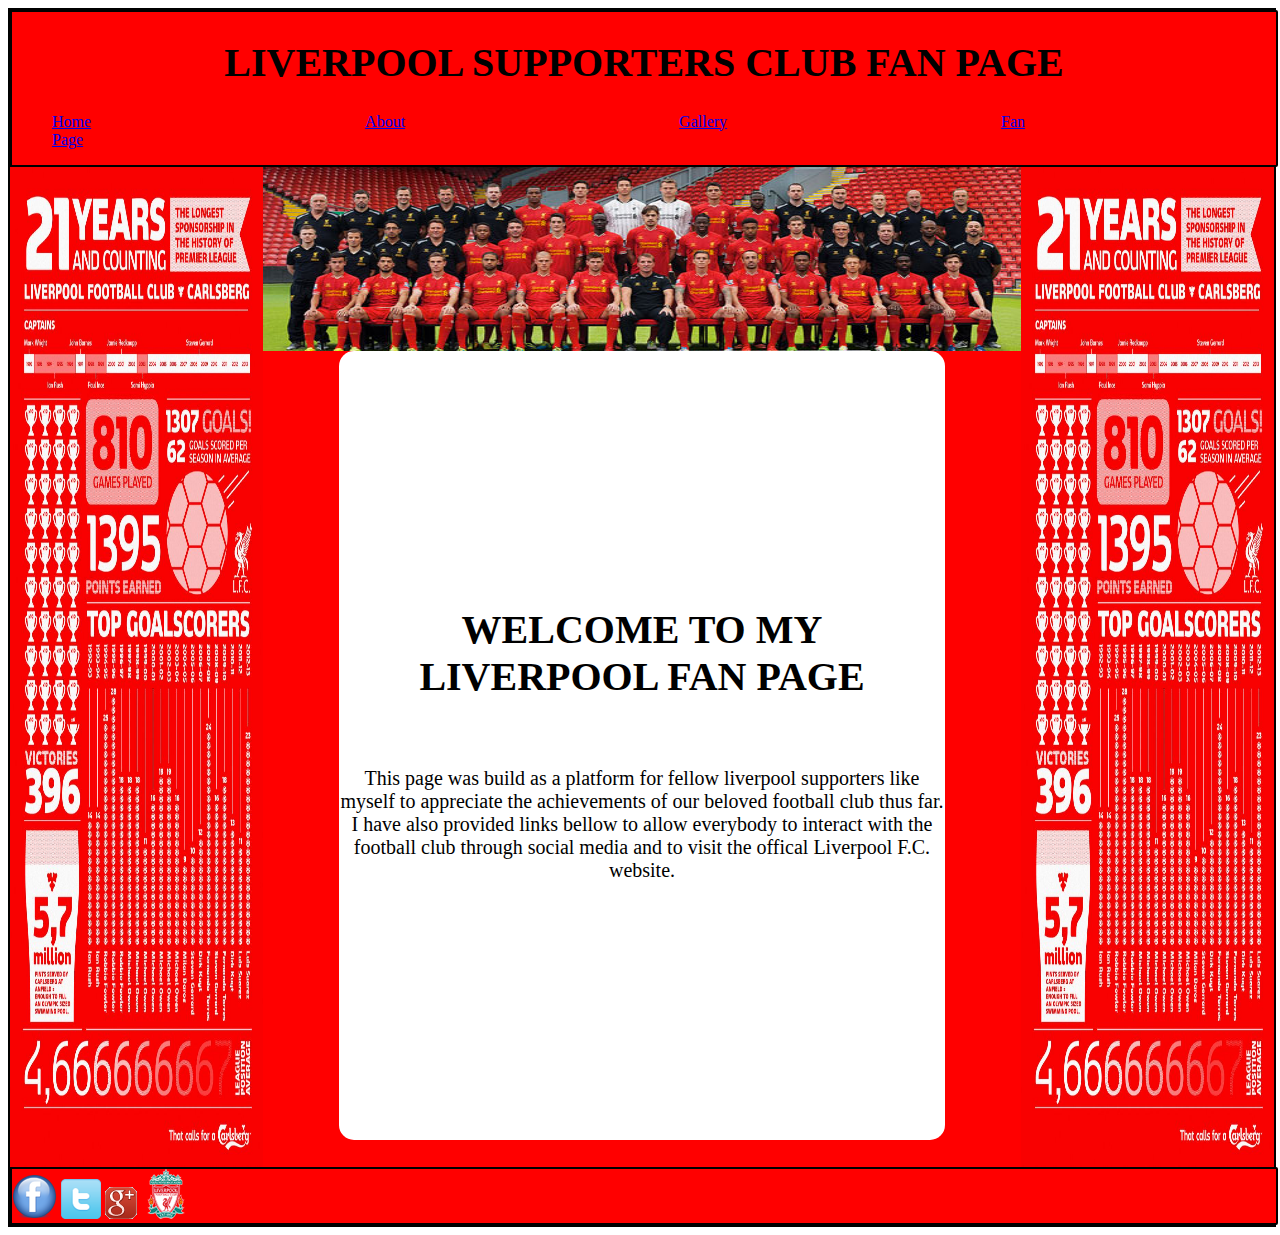
<file: index.html>
<!DOCTYPE html>
<html>
	<head>
		<title>Liverpool fan page!  </title>
		<link rel="stylesheet" type="text/css" href=style.css /> 
		<meta name="viewport" content="width=device-width, initial-scale=1.0">
			<!--[if lt IE 9]> 
			<script src="http://css3-mediaqueries-	js.googlecode.com/svn/trunk/css3-	mediaqueries.js"></script> 
			<![endif]-->

		
	
	
	</head>

	<body class="body" >
		<div id="wrapper">
		
			<div id="header"> 
				
				
				<h1>LIVERPOOL SUPPORTERS CLUB FAN PAGE </h1>
				<div id="navbar">
					<ul>
					<li><a href=index.html>Home</a></li>
					
					<li><a href=about.html>About</a></li>
					
					<li><a href=gallery.html>Gallery</a></li>
					
					<li><a href=signup.html>Fan Page</a></li>
					</ul>
				</div>
			</div>	
			
			<div id="middle">
				
				<div id="rightside"><a><img id="side1" src="side.jpg" alt="..."></a></div> 
				<div id="leftside"><a><img id="side1" src="side.jpg" alt="..."></a></div>
				<center><div id="box1"><a><img id ="teamp" src="teamphoto.jpg" alt="..."width="800" height="184"></a></div></center>
				
				<center><div id="box2" width="700" height="816">
					<div id="contentbox">
						<h5>WELCOME TO MY LIVERPOOL FAN PAGE</h5>
							<p2>
							This page was build as a platform for fellow liverpool supporters like myself
							to appreciate the achievements of our beloved football club thus far. I have also
							provided links bellow to allow everybody to interact with the football club through 
							social media and to visit the offical Liverpool F.C. website. 
							
							
					
					
					
					
							</p2>
					
					
					</div>
					
					
					</div></center>
			</div>
					             
				
				
				
				
				
			<div id="footer">  
				<div class="social-icons">
					<a href="https://www.facebook.com/LiverpoolFC/?fref=ts"><img src="facebook.png" alt="..."></a>
					<a href="https://twitter.com/liverpoolfc"><img src="twitter.png" alt="..."></a>
					<a href="https://plus.google.com/+LiverpoolFC"><img src="googleplus.png" alt="..."></a>
					<a href="http://www.liverpoolfc.com/welcome-to-liverpool-fc"><img src="liverpool.png" alt="..."></a>
			
				</div>
			</div>	
		
		
			<script>
				
				confirm("yes or no");
				var support=prompt("Do you support Liverpool?");
				if(support=="yes"){
					alert("Welcome fellow Liverpool fan!");
				}
				else {
					alert("Sorry, Liverpool fans only!");
				}
				
		
			
			</script>
		
		</div>	
		
		
		
		
		
		
		
		
		
		
		
		
	</body>
	
		
			

			
</html>
</file>
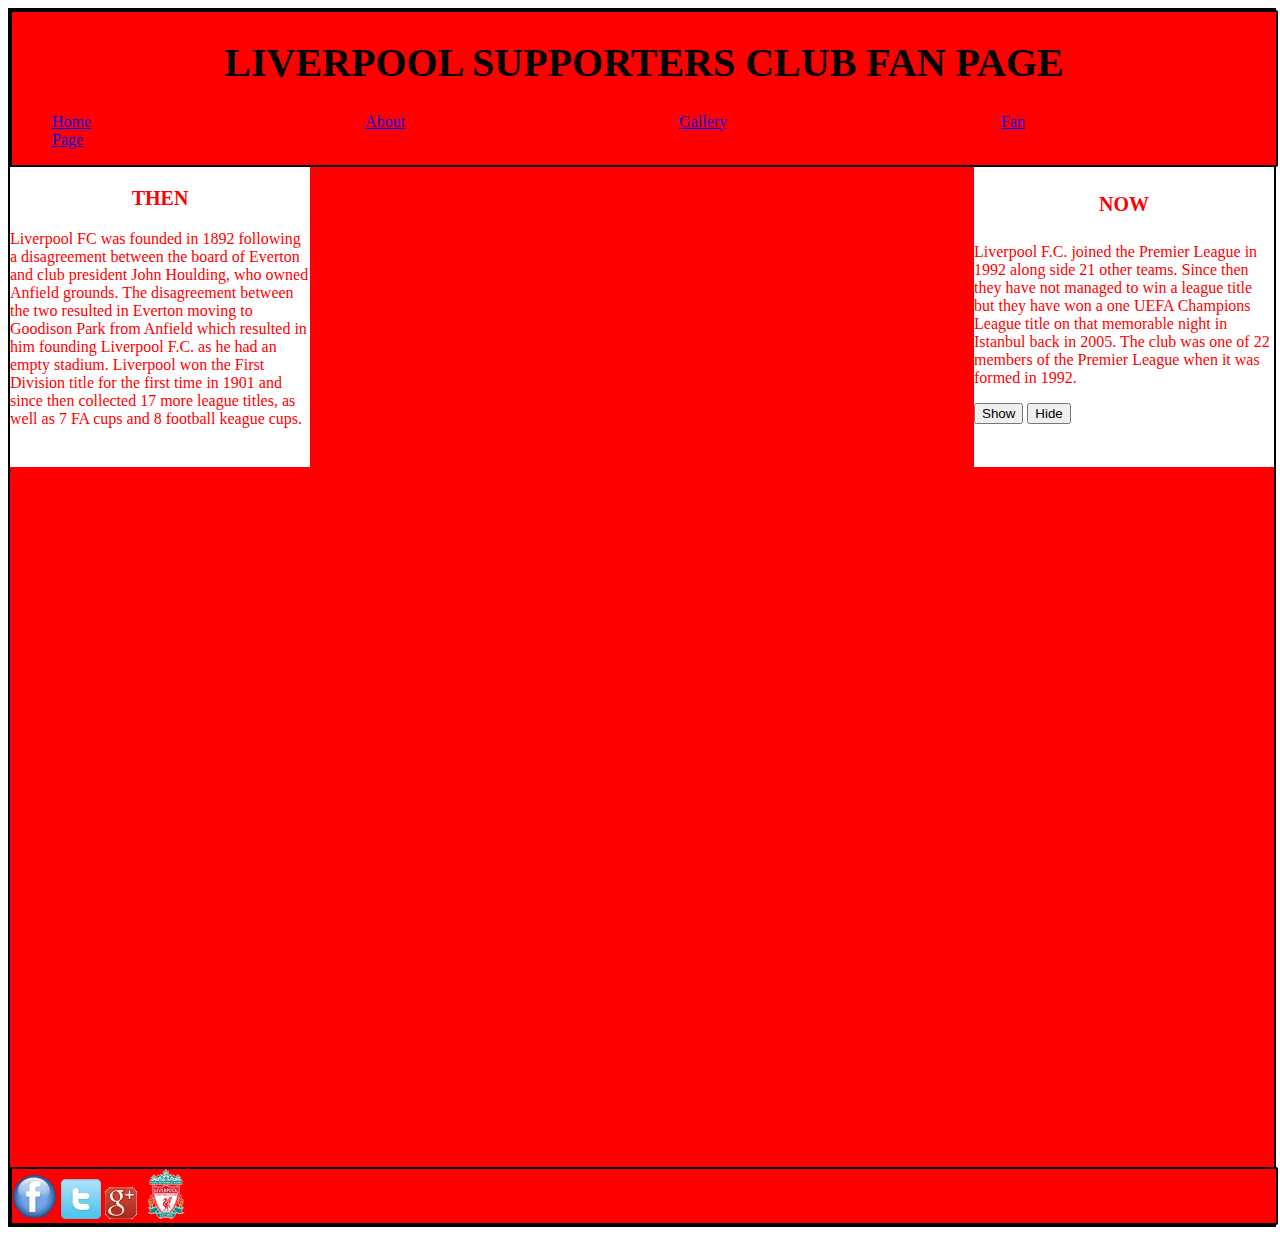
<file: about.html>
<!DOCTYPE html>
<html>
	<head>
		<title> Liverpool fan page! </title>
		<link rel="stylesheet" type="text/css" href=style.css /> 
		<meta name="viewport" content="width=device-width, initial-scale=1.0">
			<!--[if lt IE 9]> 
			<script src="http://css3-mediaqueries-	js.googlecode.com/svn/trunk/css3-	mediaqueries.js"></script> 
			<![endif]-->

			<script src="https://ajax.googleapis.com/ajax/libs/jquery/1.11.3/jquery.min.js"></script>
			<script>
			$(document).ready(function(){
				$(".btn2").click(function(){
					$("p").fadeOut()
				});
				$(".btn1").click(function(){
					$("p").fadeIn();
				});
			});
			</script>
	
	
	</head>

	<body class="body">
		
		<div id="wrapper">
			<div id="header"> 
				
				
				<h1>LIVERPOOL SUPPORTERS CLUB FAN PAGE </h1>
				<div id="navbar">
					<ul>
					<li><a href=index.html>Home</a></li>
					
					<li><a href=about.html>About</a></li>
					
					<li><a href=gallery.html>Gallery</a></li>
					
					<li><a href=signup.html>Fan Page</a></li>
					</ul>
				</div>
			</div>	
	
			<div id="middle4">
				
				<div id="box4">
				<h3> THEN</h3>
				
				
				
				
				
				<p>
				Liverpool FC was founded in 1892 following a disagreement between the board of Everton and club 
				president John Houlding, who owned Anfield grounds. The disagreement between the two resulted
				in Everton moving to Goodison Park from Anfield which resulted in him founding Liverpool F.C. as
				he had an empty stadium. Liverpool won the First Division title for the first time in 1901 and since then
				collected 17 more league titles, as well as 7 FA cups and 8 football keague cups.
				
				</p>
				</div>
				
				<div id="box5">
				<h4> NOW</h4>
				<p> 
				 Liverpool F.C. joined the Premier League in 1992 along side 21 other teams.
				 Since then they have not managed to win a league title but they have won a one
				 UEFA Champions League title on that memorable night in Istanbul back in 2005.
				 
				 
				 
				 The club was one of 22 members of the Premier League when it was formed in 1992.
				
				
				
				</p>
				<button class="btn1">Show</button>
				<button class="btn2">Hide</button>
				
				</div>
				
				
				
				
				
				<br />
				<br />
				<br />
				<br />
				<br />
				<br />
				<br />
				<br />
				<br />
				<br />
				<br />
				<br />
				<br />
				<br />
				<br />
				<br />
				<br />
			
				<center><iframe width="640" height="360" src="https://www.youtube.com/embed/y0c_4S-wmaY?rel=0&amp;controls=0&amp;showinfo=0" frameborder="0" allowfullscreen>
				</iframe></center>
				
				
				
			
			</div>
			<div id="footer">  

		 
				<div class="social-icons">
					<a href="https://www.facebook.com/LiverpoolFC/?fref=ts"><img src="facebook.png" alt="..."></a>
					<a href="https://twitter.com/liverpoolfc"><img src="twitter.png" alt="..."></a>
					<a href="https://plus.google.com/+LiverpoolFC"><img src="googleplus.png" alt="..."></a>
					<a href="http://www.liverpoolfc.com/welcome-to-liverpool-fc"><img src="liverpool.png" alt="..."></a>
			
				</div>
			</div>	

		</div>	
			
			
			
	</body>		
</html>
</file>
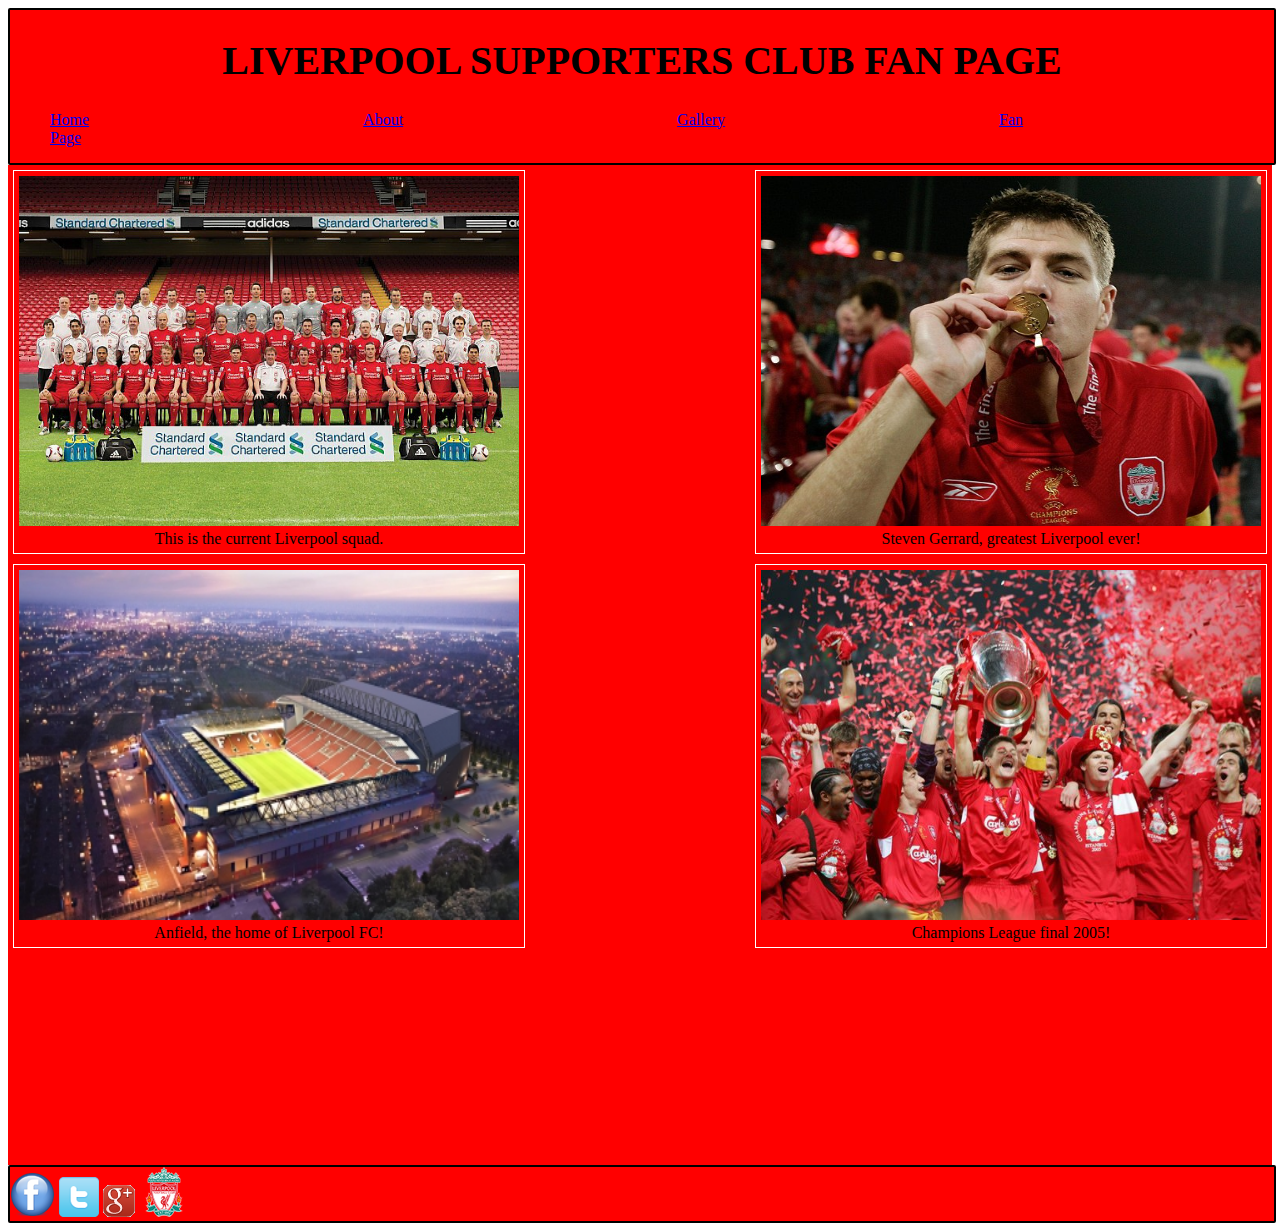
<file: gallery.html>
<!DOCTYPE html>
<html>
	<head>
		<title>Liverpool fan page!  </title>
		<link rel="stylesheet" type="text/css" href=style.css /> 
		<meta name="viewport" content="width=device-width, initial-scale=1.0">
			<!--[if lt IE 9]> 
			<script src="http://css3-mediaqueries-	js.googlecode.com/svn/trunk/css3-	mediaqueries.js"></script> 
			<![endif]-->


	
	
	</head>

	<body class="body">
		
		
			<div id="header"> 
				
				
				<h1>LIVERPOOL SUPPORTERS CLUB FAN PAGE </h1>
				<div id="navbar">
					<ul>
					<li><a href=index.html>Home</a></li>
					
					<li><a href=about.html>About</a></li>
					
					<li><a href=gallery.html>Gallery</a></li>
					
					<li><a href=signup.html>Fan Page</a></li>
					</ul>
				</div>
			</div>	
			<div id="middle2">
				<div class="img">
					<a target="_blank" href="http://cdn.empireofthekop.com/wp-content/uploads/2011/02/liverpool-squad-picture-2011.jpg">
					<img src="liverpoolsquad.jpg" alt="..." width="500" height="350">
					</a>
					<div class="desc">This is the current Liverpool squad.</div>
				</div>
				<div class="img2">
					<a target="_blank" href="http://i.dailymail.co.uk/i/pix/2013/08/02/article-0-02A510BA0000044D-817_634x483.jpg">
					<img src="steveng.jpg" alt="..." width="500" height="350">
					</a>
					<div class="desc"> Steven Gerrard, greatest Liverpool ever!</div>
				</div>
				
				<div class="img3">
					<a target="_blank" href="http://www.thisisanfield.com/wp-content/uploads/050525-449-Liverpool_Milan.jpg">
					<img src="istanbul.jpg" alt="..." width="500" height="350">
					</a>
					<div class="desc"> Champions League final 2005!</div>
				</div>
			
				<div class="img4">
					<a target="_blank" href="http://assets1.lfcimages.com/uploads/9703__0025__ext_8_aerial_night_wip3smaller_410X250.jpg">
					<img src="anfield.jpg" alt="..." width="500" height="350">
					</a>
					<div class="desc"> Anfield, the home of Liverpool FC!</div>
				</div>
			
			</div>
			
			
			
			
	</body>

	<div id="footer">  

		 
				<div class="social-icons">
					<a href="https://www.facebook.com/LiverpoolFC/?fref=ts"><img src="facebook.png" alt="..."></a>
					<a href="https://twitter.com/liverpoolfc"><img src="twitter.png" alt="..."></a>
					<a href="https://plus.google.com/+LiverpoolFC"><img src="googleplus.png" alt="..."></a>
					<a href="http://www.liverpoolfc.com/welcome-to-liverpool-fc"><img src="liverpool.png" alt="..."></a>
			
				</div>
	</div>	
</html>
</file>
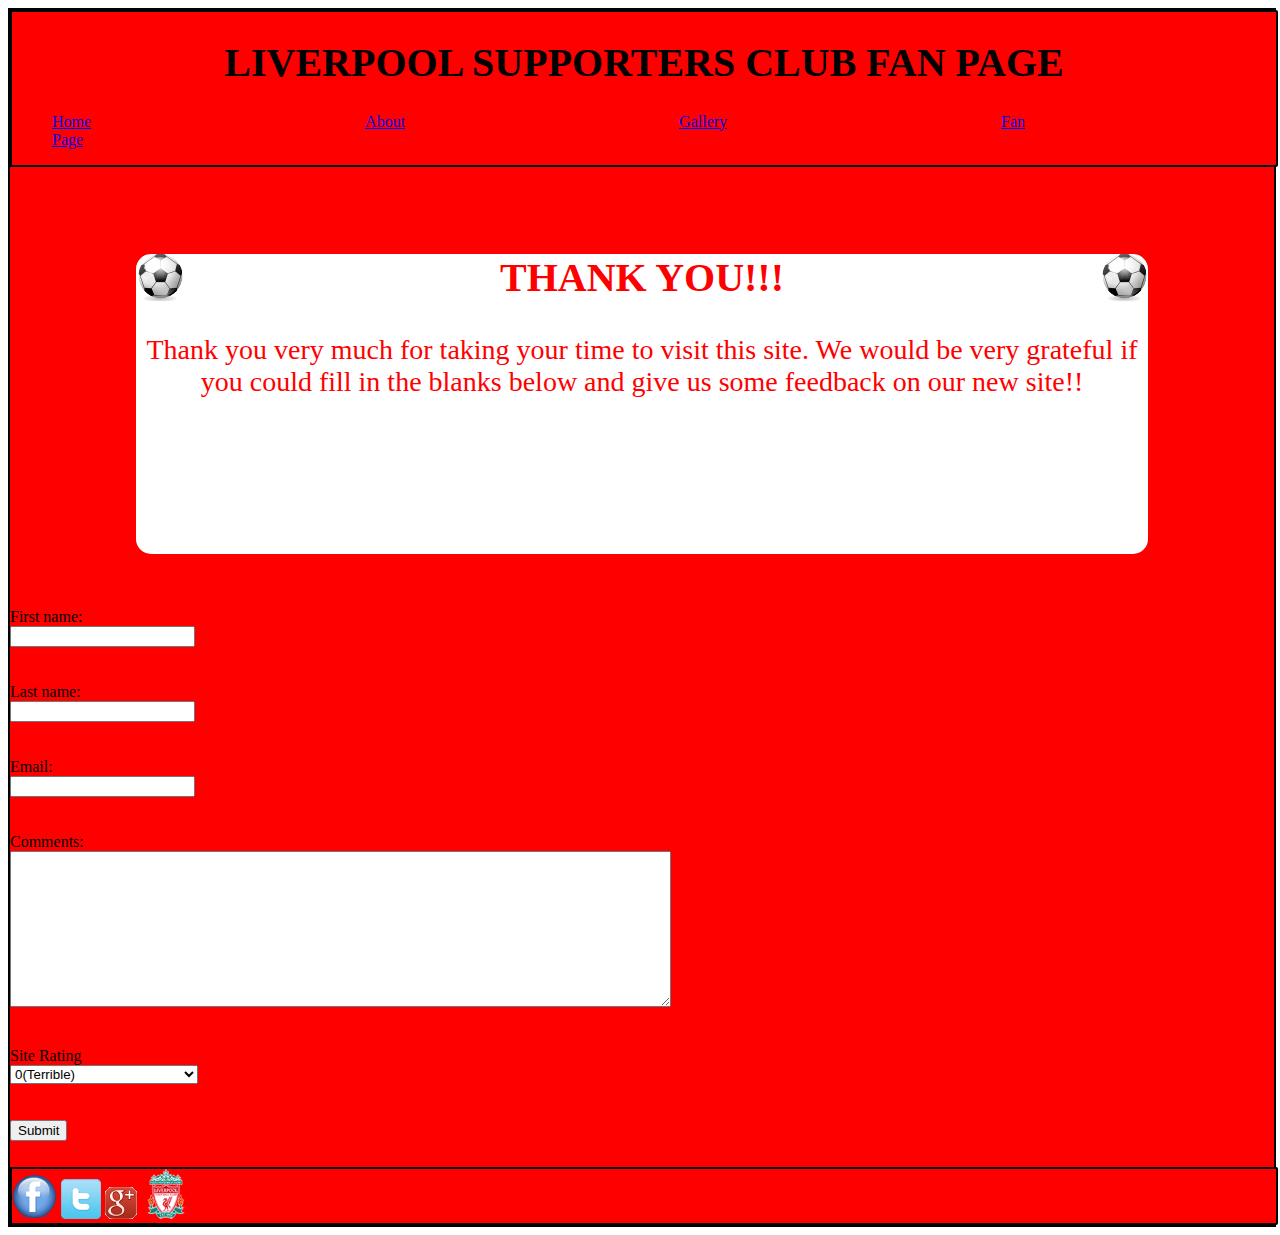
<file: signup.html>
<!DOCTYPE html>
<html>
	<head>
		<title>Liverpool fan page!</title>
		<link rel="stylesheet" type="text/css" href=style.css /> 
		<meta name="viewport" content="width=device-width, initial-scale=1.0">
			<!--[if lt IE 9]> 
			<script src="http://css3-mediaqueries-	js.googlecode.com/svn/trunk/css3-	mediaqueries.js"></script> 
			<![endif]-->


	
	
	</head>

	<body class="body">
		
		<div id="wrapper">
			<div id="header"> 
				
				
				
				<h1>LIVERPOOL SUPPORTERS CLUB FAN PAGE </h1>
				<div id="navbar">
					<ul>
					<li><a href=index.html>Home</a></li>
					
					<li><a href=about.html>About</a></li>
					
					<li><a href=gallery.html>Gallery</a></li>
					
					<li><a href=signup.html>Fan Page</a></li>
					</ul>
				</div>
			</div>	
			<div id="middle3">
				<br />
				<br />
				<br />
				<center><div id="top"><a><img id="ball1" src="ball.png" alt="..."></a><a><img id="ball2" src="ball.png" alt="..."></a>
				<h2> THANK YOU!!!</h2>
				<p1> Thank you  very much for taking your time to visit this site.
					We would be very grateful if you could fill in the blanks below 
					and give us some feedback on our new site!!
				</p1>
				
				</div></center>
				<br />
				<br />
				<br />
				
				
				<form action="mailto:alex-loughrey@hotmail.com">
					First name:<br /><input type="text" name="FirstName" ><br /><br /><br />
					Last name:<br /><input type="text" name="LastName" ><br /><br /><br />
					Email:<br /><input type="text" name="Email Address"><br /><br /><br />
					<label>Comments:<br /> </label>
					<textarea rows="10" cols="80"></textarea><br /><br /><br />
					<label>Site Rating<br /></label>
					<select name= "Rating">
					   <option>0(Terrible)</option>
					   <option>1(Very poor)</option>
					   <option>2(Poor)</option>
					   <option>3(I've seen better!)</option>
					   <option>4(Room for improvement!)</option>
					   <option>5(Ok)</option>
					   <option>6(Good but not great!)</option>
					   <option>7(Good)</option>
					   <option>8(Very good!)</option>
					   <option>9(Excellent!)</option>
					   <option>10(Best Liverpool site ever!)</option>
					</select>
					<br />
					<br />
					<br />
					
					
					
					<input type="submit" value="Submit">
				</form>
			</div>
				<div id="footer">  

			 
					<div class="social-icons">
						<a href="https://www.facebook.com/LiverpoolFC/?fref=ts"><img src="facebook.png" alt="..."></a>
						<a href="https://twitter.com/liverpoolfc"><img src="twitter.png" alt="..."></a>
						<a href="https://plus.google.com/+LiverpoolFC"><img src="googleplus.png" alt="..."></a>
						<a href="http://www.liverpoolfc.com/welcome-to-liverpool-fc"><img src="liverpool.png" alt="..."></a>
				
					</div>
				</div>	
			
		</div>	

	</body>

			
</html>
</file>
